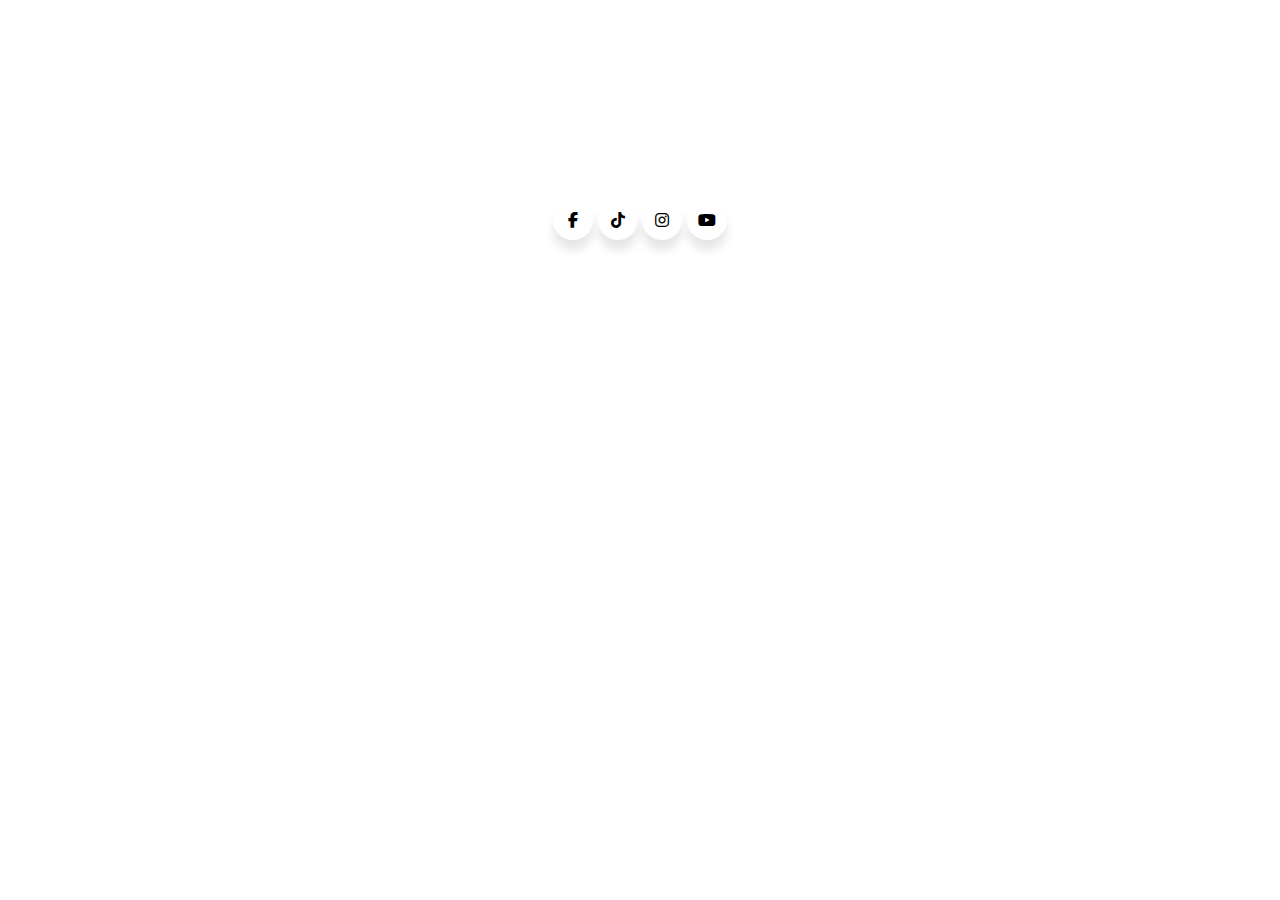
<file: media.html>
<!DOCTYPE html>
<html lang="en">
  <head>
    <meta charset="UTF-8" />
    <meta http-equiv="X-UA-Compatible" content="IE=edge" />
    <meta name="viewport" content="width=device-width, initial-scale=1.0" />
    <title>Document</title>

    <link
      rel="stylesheet"
      href="https://cdnjs.cloudflare.com/ajax/libs/font-awesome/6.2.1/css/all.min.css"
    />

    <link rel="stylesheet" href="stylemedia.css" />
  </head>
  <body>
    <div class="media">
      <div class="mediakota">
        <div class="sosmed">
          <div class="icon">
            <i class="fa-brands fa-facebook-f"></i>
          </div>
          <span>facebook</span>
        </div>
        <div class="sosmed">
          <div class="icon">
            <i class="fa-brands fa-tiktok"></i>
          </div>
          <span>tiktok</span>
        </div>
        <div class="sosmed">
          <div class="icon">
            <i class="fa-brands fa-instagram"></i>
          </div>
          <span>instagram</span>
        </div>
        <div class="sosmed">
          <div class="icon">
            <i class="fa-brands fa-youtube"></i>
          </div>
          <span>youtube</span>
        </div>
      </div>
    </div>
  </body>
</html>
</file>
<file: stylemedia.css>
* {
  margin: 0;
  padding: 0;
  box-sizing: border-box;
  font-family: sans-serif;
}

.media {
  display: grid;
  height: 100%;
  width: 100%;
  place-items: center;
  margin-top: 100px;
}

.mediakota {
  margin-top: 100px;
}

.mediakota .sosmed {
  display: inline-block;
  height: 40px;
  width: 40px;
  /* height: 60px;
  width: 60px; */
  margin: 0px;
  overflow: hidden;
  background: #fff;
  border-radius: 50px;
  cursor: pointer;
  box-shadow: 0px 10px 10px rgba(0, 0, 0, 0.1);
  transition: all 0.3s ease-out;
}

.mediakota .sosmed:hover {
  width: 140px;
}
.mediakota .sosmed .icon {
  display: inline-block;
  height: 60px;
  width: 60px;
  text-align: center;
  margin-top: -10px;
  margin-left: -10px;
  /* border-radius: 50px; */
  /* box-sizing: border-box; */
  /* line-height: 60px; */
  transition: all 0.3s ease-out;
}

.mediakota .sosmed:nth-child(1)hover.icon {
  background: #3498db;
}
.mediakota .sosmed:nth-child(2)hover.icon {
  background: #2c3e50;
}
.mediakota .sosmed:nth-child(3)hover.icon {
  background: #e74c3c;
}

.mediakota .sosmed:nth-child(4)hover.icong {
  background: #c0392b;
}

.mediakota .sosmed .icon i {
  /* font-size: 25px; */
  line-height: 60px;
  transition: all 0.3s ease-out;
}

.mediakota .sosmed:nth-child(1)span {
  background: #3498db;
}
.mediakota .sosmed:nth-child(2)span {
  background: #2c3e50;
}
.mediakota .sosmed:nth-child(3)span {
  background: #e74c3c;
}

.mediakota .sosmed:nth-child(4)span {
  background: #c0392b;
}
</file>
